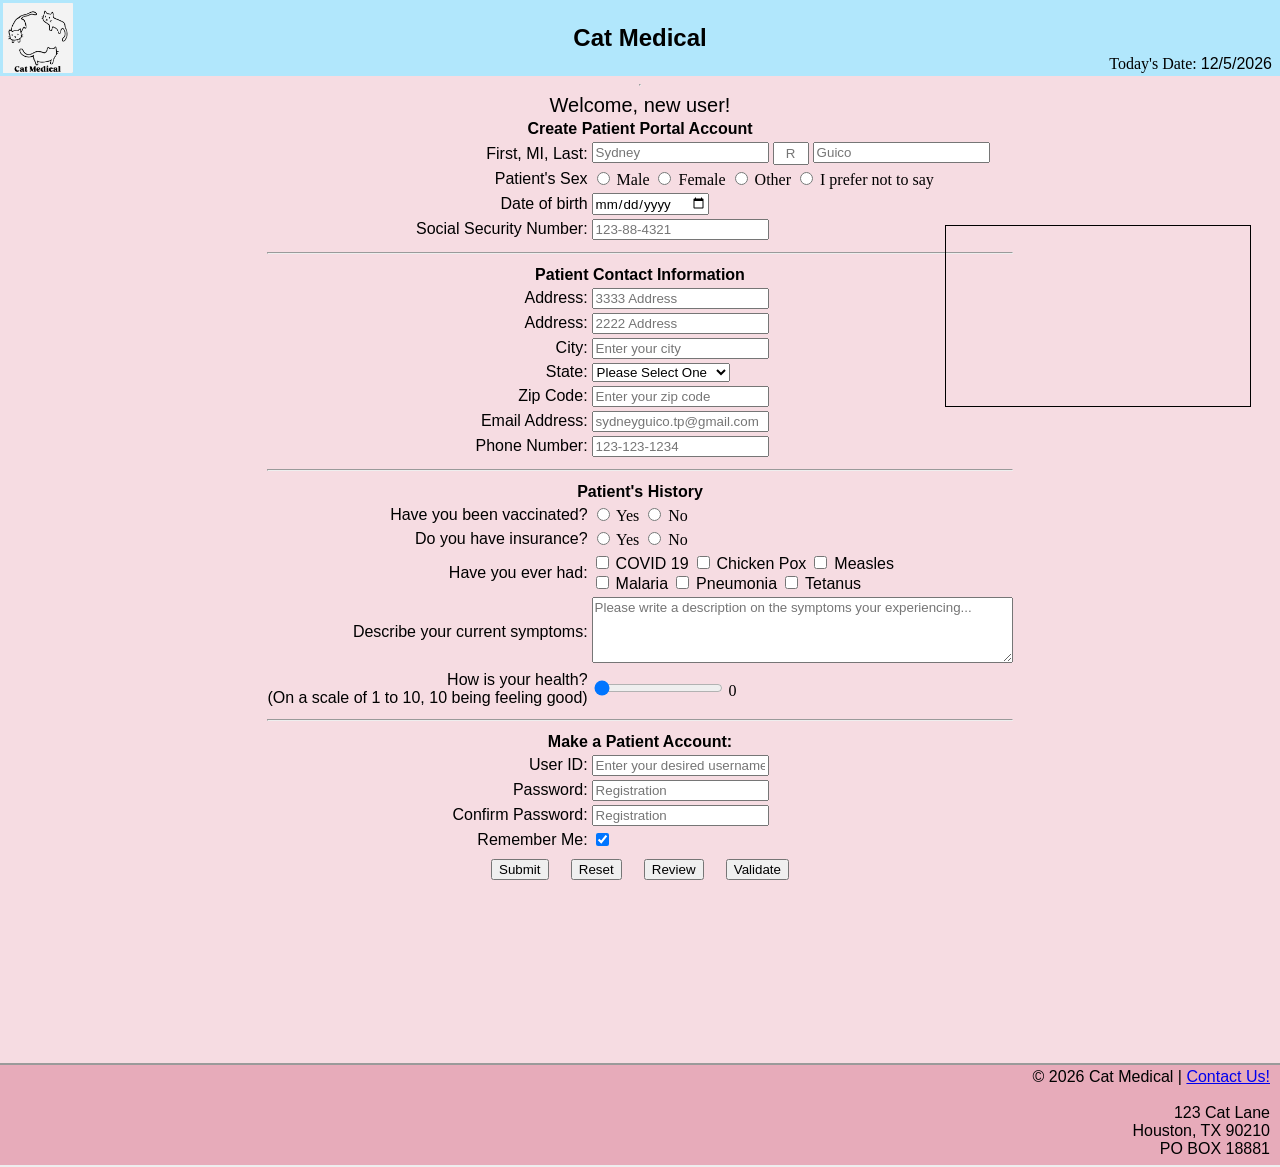
<file: index.html>
<!DOCTYPE html>
<!---
    Program Name: Homework 4 HTML Form
    Author: sydneyguico.github.io 
    Date created: 02/10/2026
    Date Modified: 05/08/2026 
    version: 4.0
    Purpose: HTML Code 4 to Structure Content of Website Form
-->
<html lang="en">
    <head>
        <link rel="stylesheet" href="hw4.css"> <!-- links to css file (Remember to change this for every homework assignment Hoang Le)-->
        
        <!--displays text in the browser's tab-->
        <title>New Patient Registry | Cat Medical</title>
    </head>
    <body>
        <header>
            <table width="100%">
                <tr>
                    <td valign="top" align="left" width="20%">
                        <div class="image">
                            <img align="center" src="CatMedical.jpeg" alt="Cat Medical" width="70px" id="logo"/>
                        </div>
                    </td>

                    <td>
                        <h2>Cat Medical</h2>
                    </td>

                    <td valign="bottom" align="right" width="20%">
                        Today's Date: <span id="today"></span>
                    </td>
                </tr>
            </table>
        </header>

<hr> <!--Creates welcome message for user cookie-->
<center>
    <span id="welcome1"></span>
    <span id="welcome2"></span>
</center>

<!--Insert iframe (looks like an Ad)-->
<div class="iframe-container">
    <iframe class="frame" src="https://www.houstonhumane.org/" frameborder="0"></iframe>
</div>

<!--Form starts here-->
<form name="signup" id="signup" action="thankyou.html">
    <center>
        <div class="format">
            <table>
                <tr>
                    <th colspan="4"> Create Patient Portal Account</th>
                </tr>
                <!--patient's information section of form starts here-->

                <!--Patient's name F M L-->
<tr>
    <td class="td1">
        <label for="fname">First,</label>
        <label for="mname">MI,</label>
        <label for="lname">Last:</label>
    </td>
    <td>
        <div style="display: flex; align-items: flex-start; gap: 4px;">
            <div>
                <input 
                        type="text" 
                        name="First Name" 
                        id="fname"
                        minlength="1"
                        maxlength="30" 
                        title="Letters, dashes, and apostrophes only"
                        pattern="[a-zA-Z']{1-30}"
                        onblur="validateFname()"
                        required 
                        placeholder="Sydney"
                        />
                        <br>
                        <span class="error" id="fname-error"></span>
            </div>

            <div>
               <input 
                        type="text" 
                        name="Middle Initial" 
                        id="mname"
                        minlength="0"
                        maxlength="1" 
                        title="Letters only"
                        pattern="[a-zA-Z']{0-1}"
                        onblur="validateMname()"
                        placeholder="R"
                        />
                        <br>
                        <span class="error"  id="mname-error"></span>
            </div>

            <div>
                <input type="text" 
                        name="Last Name" 
                        id="lname"
                        minlength="1"
                        maxlength="30" 
                        title="Letters, dashes, and apostrophes only"
                        pattern="[a-zA-Z']{1-30}"
                        onblur="validateLname()"
                        required 
                        placeholder="Guico"
                        />
                        <br>
                        <span class="error" id="lname-error"></span>
            </div>
        </div>
    </td>
</tr>

                <!--Gender or sex-->

                <tr>
                    <td class="td1"><label for="psex">Patient's Sex</label></td>
                    <td>
                        <input
                        type="radio"
                        id="s1"
                        name="Sex"
                        value="Male"
                        />
                        Male

                        <input
                        type="radio"
                        id="s2"
                        name="Sex"
                        value="Female"
                        />
                        Female

                        <input
                        type="radio"
                        id="s3"
                        name="Sex"
                        value="other"
                        />
                        Other

                        <input  
                        type="radio"  
                        id="s4"  
                        name="Sex"  
                        value="I prefer not to say" 
                        />  
                        I prefer not to say 

                    </td>
                </tr>

                <!--date of birth-->

                <tr>
                    <td class="td1"><label for="dob">Date of birth</label></td>
                    <td>
                        <input
                        type="date"
                        id="dob"
                        name="Date of Birth"
                        onblur="validateDob()"
                        required
                        />
                        <br>
                        <span class="error" id="dob-error"></span>
                    </td>
                </tr>

                <tr>
                    <td class="td1"><label for="ssn">Social Security Number: </label></td>
                    <td>
                        <input
                        required
                        type="password"
                        minlength="11"
                        maxlength="11"
                        name="Social Security Number"
                        id="ssn"
                        title="Numbers Only"
                        placeholder="123-88-4321"
                        onblur="validateSsn()"
                        />
                        <br>
                        <span class="error" id="ssn-error"></span>
                    </td>
                </tr>

                <tr>
                    <th colspan="4"><hr></th> <!-- This makes a line allowing it to be more organized-->
                </tr>

                <tr>
                    <th colspan="4"> Patient Contact Information</th>
                </tr>

                <!--Address-->

                <tr>
                    <td class="td1"><label for="address1">Address:</label></td>
                    <td>
                        <input type="text" 
                        name="Address 1" 
                        id="address1" 
                        minlength="2"
                        maxlength="30"
                        title="Letters, dashes, and apostrophes only" 
                        required 
                        placeholder="3333 Address"
                        onblur="validateAddress1()"
                        />
                        <br>
                        <span class="error" id="address1-error"></span>
                    </td>
                </tr>

                <tr>
                    <td class="td1"><label for="address2">Address:</label></td>
                    <td>
                        <input
                        type="text" 
                        name="Address 2" 
                        id="address2" 
                        minlength="2"
                        maxlength="30" 
                        title="Please enter your address"
                        placeholder="2222 Address"
                        />
                    </td>
                </tr>

                <tr>
                    <td class="td1"><label for="city">City:</label></td>
                    <td>
                        <input 
                        type="text" 
                        name="City" 
                        id="city" 
                        minlength="1"
                        maxlength="30"
                        title="Enter your city" 
                        required 
                        placeholder="Enter your city"
                        onblur="validateCity()"
                        />
                        <br>
                        <span class="error" id="city-error"></span>
                    </td>
                </tr>

                <!--All the states including DC and PR-->
                <tr>
                    <td class="td1"><label for="state">State:</label></td>
                        <td>
                            <select 
                            type="select-one"
                            required 
                            name="State" 
                            id="state" 
                            title="Please select your state"
                            placeholder="Please select your state">
                            </select>
                        </td>
                </tr>
                <tr>
                    <td class="td1"><label for="zcode">Zip Code:</label></td>
                        <td>
                            <input 
                            type="text" 
                            name="Zip Code" 
                            id="zcode" 
                            maxlength="10" 
                            pattern="[0-9]{5}"
                            title="Numbers only" 
                            required 
                            placeholder="Enter your zip code"
                            onblur="validateZcode()"
                            />
                            <br>
                            <span class="error" id="zcode-error"></span>
                        </td>
                </tr>

                <tr>
                    <td class="td1"><label for="email">Email Address:</label></td>
                        <td>
                            <input 
                            type="email" 
                            name="Email Address:" 
                            id="email"
                            maxlength="30"
                            required
                            title="Please enter your email" 
                            placeholder="sydneyguico.tp@gmail.com"
                            pattern="[a-z0-9._%+-]+@[a-z0-9.-]+\.[a-z]{2,20}$"
                            onblur="validateEmail()"
                            />
                            <br>
                            <span class="error" id="email-error"></span>
                        </td>
                </tr>

                <tr>
                    <td class="td1"><label for="phonenum">Phone Number:</label></td>
                        <td>
                            <input type="text" 
                            name="Phone Number:" 
                            id="phonenum" 
                            pattern="[0-9]{3}-[0-9]{3}-[0-9]{4}"
                            maxlength="30"
                            title="Please enter your phone number" 
                            required 
                            placeholder="123-123-1234"
                            onblur="validatePhonenum()"
                            />
                            <br>
                            <span class="error" id="phonenum-error"></span>
                        </td>
                </tr>

                <tr>
                    <th colspan="4"><hr></th> <!-- This makes a line allowing it to be more organized-->
                </tr>
                
                <!--Patient background-->

                <tr>
                    <th colspan="4">Patient's History</th>
                </tr>

                 <tr>
                    <td class="td1"><label for="vacc">Have you been vaccinated?</label></td>
                    <td>
                        <input
                        type="radio" 
                        id="v1" 
                        name="Vaccinated?" 
                        value="Yes"
                        />
                        Yes
                        <input 
                        type="radio" 
                        id="v2" 
                        name="Vaccinated?" 
                        value="No"
                        />
                        No
                    </td>
                </tr>

                <tr>
                    <td class="td1"><label for="insur">Do you have insurance?</label></td>
                    <td>
                        <input 
                        type="radio" 
                        id="i1" 
                        name="Insurance?" 
                        value="Yes"
                        /> 
                        Yes

                        <input 
                        type="radio" 
                        id="i2" 
                        name="Insurance?" 
                        value="No"
                        /> 
                        No
                    </td>
                </tr>

                <tr>
                    <td class="td1"><label for="pat_hist">Have you ever had:</label></td>
                    <td>
                        <input type="checkbox" id="option1" value="COVID 19"/>
                        <label for="COVID 19">COVID 19</label>

                        <input type="checkbox" id="option2" value="Chicken Pox"/>
                        <label for="Chicken Pox">Chicken Pox</label>

                        <input type="checkbox" id="option3" value="Measles"/>
                        <label for="Measles">Measles</label><br>

                        <input type="checkbox" id="option4" value="Malaria"/>
                        <label for="Malaria">Malaria</label>

                        <input type="checkbox" id="option5" value="Pneumonia"/>
                        <label for="Pneumonia">Pneumonia</label>

                        <input type="checkbox" id="option6" value="Tetanus"/>
                        <label for="Tetanus">Tetanus</label>
                </tr>

                <tr>
                    <td class="td1" align="right">
                        <label for="notes">Describe your current symptoms:</label>
                    </td>
                    <td>
                        <textarea
                        rows="4"
                        cols="50"
                        minlength="3"
                        maxlength="500"
                        id="notes"
                        name="Notes"
                        title="Reason for Visit"
                        required
                        placeholder="Please write a description on the symptoms your experiencing..."
                        ></textarea>
                        <span id="descirption_text"></span>
                    </td>
                </tr>

                <!-- Slider HTML Coding-->
                <tr>
                    <td class="td1"><label for="range">How is your health?<br/>(On a scale of 1 to 10, 10 being feeling good)</label></td>
                    <td>
                        <input
                        type="range"
                        name="Health Range"
                        id="range"
                        min="0"
                        max="10"
                        value="0"
                        />
                        <span id="range-slider"></span>
                    </td>
                </tr>

                <tr>
                    <th colspan="4"><hr></th> <!-- Webpage splitter-->
                </tr>

                <!-- Patient login Information-->
                <tr>
                    <th colspan="4">Make a Patient Account:</th>
                </tr>

                <tr>
                    <td class="td1"><label for="username">User ID:</label></td>
                    <td>
                        <input
                        type="text"
                        name="Username"
                        id="username"
                        minlength="5"
                        maxlength="20"
                        required
                        title="Username must contain at least 5 characters, and cannot start with a number"
                        placeholder="Enter your desired username"
                        onblur="validateUsername()"
                        />
                        <br>
                        <span class="error" id="username-error"></span>
                    </td>
                </tr>

                <tr>
                    <td class="td1"><label for="pass">Password:</label></td>
                    <td>
                        <input
                        type="password"
                        name="Password"
                        id="pass"
                        minlength="8"
                        maxlength="30"
                        required
                        title="Password must contain at least 8 characters, one uppercase letter, one number, one lowercase letter, and one special character"
                        placeholder="Registration"
                        onblur="validatePass()"
                        oninput="validatePass()"
                        onfocus="validatePass()"
                        />
                        </br>
                        <span class="error" id="pass1-error"></span>
                    </td>
                </tr>

                <tr>
                    <td class="td1"><label for="c_pass">Confirm Password:</label></td>
                    <td>
                        <input
                        type="password"
                        name="Confirm Password"
                        id="c_pass"
                        minlength="10"
                        maxlength="30"
                        required
                        title="Please re-enter your password"
                        placeholder="Registration"
                        onblur="confirmPass()"
                        oninput="confirmPass()"
                        onfocus="confirmPass()"
                        />
                        </br>
                        <span class="error" id="pass2-error"></span>
                    </td>
                </tr>


                <!--Inputs Check Box-->
                <tr>
                    <td class="td1">
                        <label for="remember-me">Remember Me:</label>
                    </td>
                    <td>
                        <input
                            type="checkbox"
                            id="remember-me"
                            name="Remember Me?"
                            checked
                        />
                    </td>
                </tr>


                <tr>
                    <td class="td1" colspan="4">
                    <center>
                        <input type="submit" name="submit" id="submit" style="font-family: 'Arial', Helvetica, sans-serif;">
                        &nbsp;&nbsp;&nbsp; <!--spaces between submit and reset-->
                        <input type="reset" name="reset" id="reset" style="font-family: 'Arial', Helvetica, sans-serif;">
                        &nbsp;&nbsp;&nbsp;
                        <input type="button" name="review" id="review" value="Review" style="font-family: 'Arial', Helvetica, sans-serif;" onclick="reviewInput()"> 
                        &nbsp;&nbsp;&nbsp;
                        <input type="button" name="validate" id="validate" value="Validate" style="font-family: 'Arial', Helvetica, sans-serif;" onclick="validateEverything()">   <!--executes validate javascript-->
                    </center>
                    </td>
                </tr>
            </table>
        </div>
    <!--New-->
    <div class="pass-message">
        <span id="msg1"></span> <br/>
        <span id="msg2"></span> <br/>  
        <span id="msg3"></span> <br/>  
        <span id="msg4"></span> <br/>  
        <span id="msg5"></span> <br/>  
        <span id="msg6"></span> <br/>  
        <span id="msg7"></span> <br/>  
        <span id="pass2-error"></span> <br/>  
    </div>
    <!--New-->
        <center>
        <p id="showInput"></p>
        </center>

    </center>
</form>

<!--Footer goes here-->
<iframe src="footer.html" width="100%" height="100px" title="footer"></iframe>
<script src="hw4.js"></script> 

<!--creates alert box when requirements not met--> 
<div id="alert-box"> 
    <div id="alert-content">
        <h4>Please fill out all required fields. </h4>
        <button id="close-alert">Ok</button>
    </div>
</div>
</body>
</html>
</file>
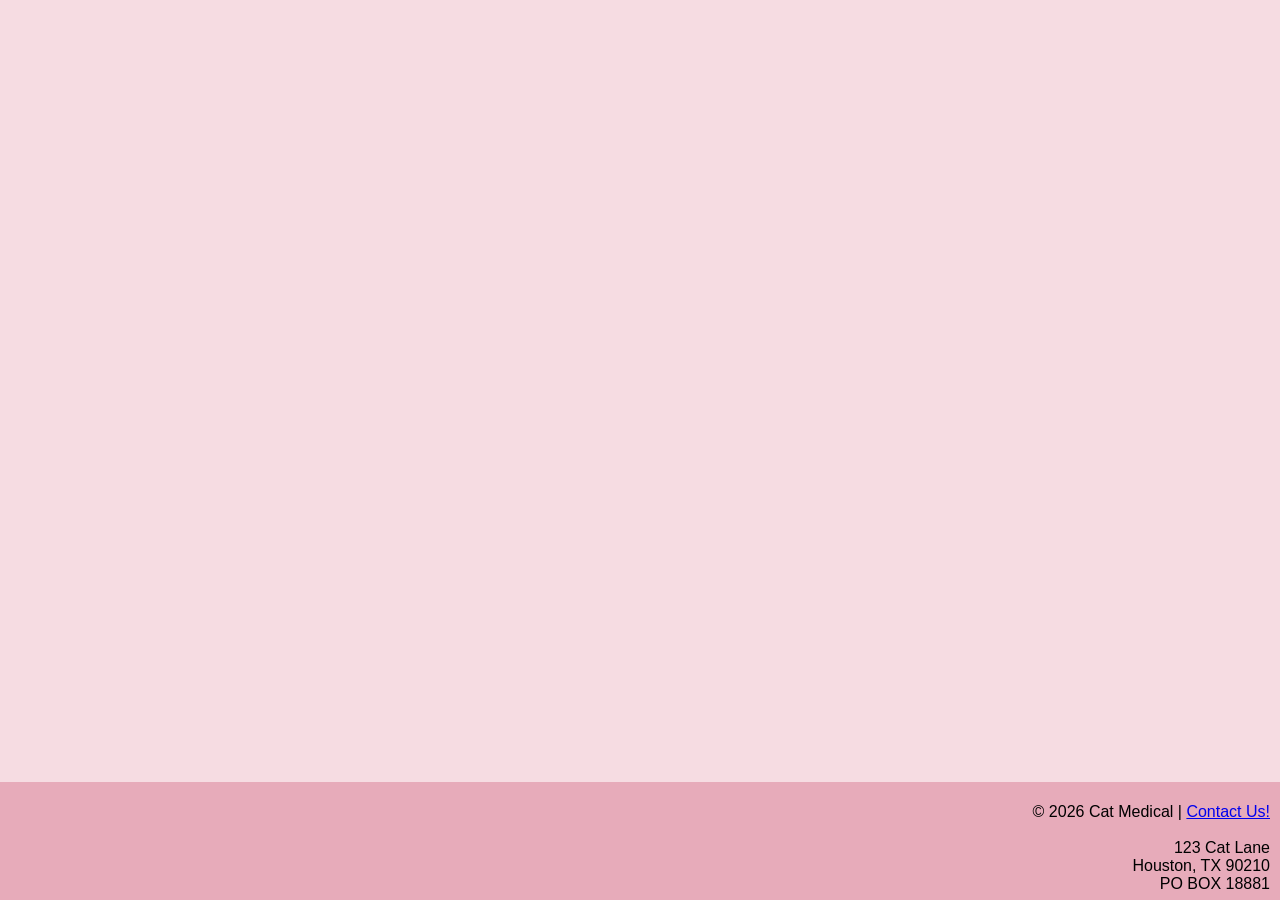
<file: footer.html>
<!DOCTYPE html>
<!---
    Program Name: Homework 4 HTML Footer
    Author: sydneyguico.github.io 
    Date created: 05/01/2026
    Date Modified: 05/08/2026 
    version: 4.0
    Purpose: HTML Code 4 to Structure Footer for Registration Form
-->
<html lang="en">
    <head>
        <link rel="stylesheet" href="hw4.css"> <!-- links to css file (Remember to change this for every homework assignment Hoang Le)-->
        
        <!--displays text in the browser's tab-->
        <title>New Patient Registry | Cat Medical</title>
    </head>

    <footer>
         <p id="footer"> &#169 2026 Cat Medical | <a href="https://www.felinemedcenter.com/" target="_blank" rel="noopener noreferrer">Contact Us!</a><br/>
                            <br/>
                            123 Cat Lane<br/>
                            Houston, TX 90210<br/>
                            PO BOX 18881 
                            </p>   
    </footer>
</html>
</file>
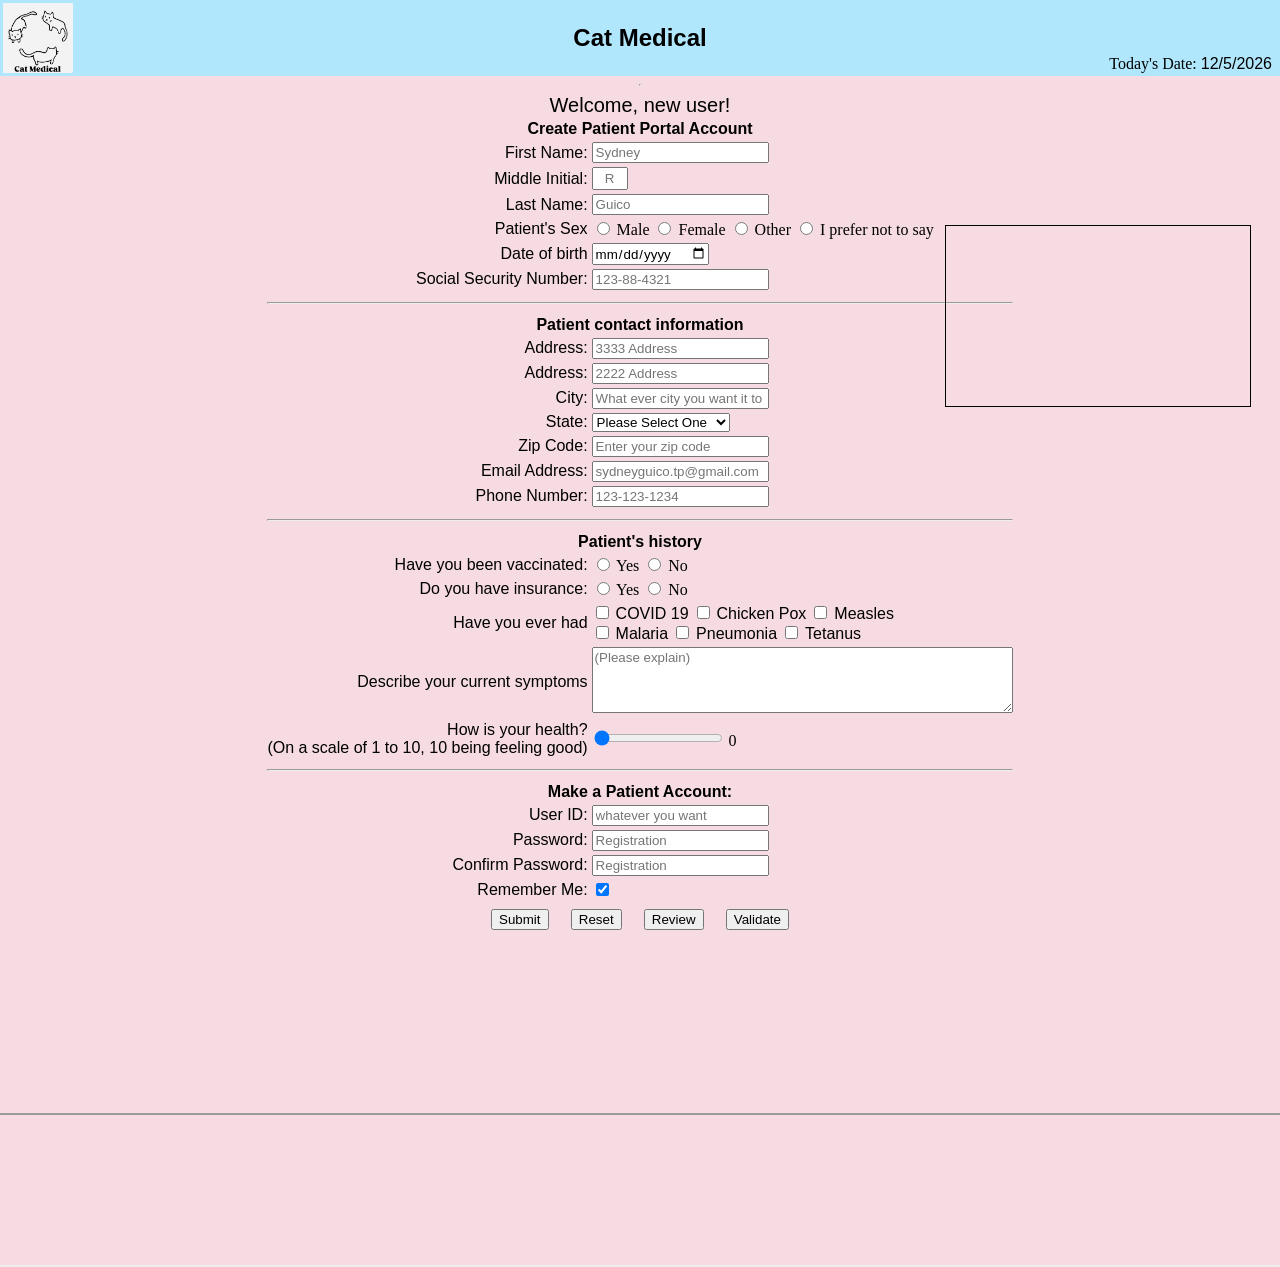
<file: hw4.html>
<!DOCTYPE html>
<!---
    Program Name: Homework 4 HTML Form
    Author: sydneyguico.github.io 
    Date created: 02/10/2026
    Date Modified: 0/08/2026 
    version: 4.0
    Purpose: HTML Code 4 to Structure Content of Website Form
-->
<html lang="en">
    <head>
        <link rel="stylesheet" href="hw4.css"> <!-- links to css file (Remember to change this for every homework assignment Hoang Le)-->
        
        <!--displays text in the browser's tab-->
        <title>New Patient Registry | Cat Medical</title>
    </head>
    <body>
        <header>
            <table width="100%">
                <tr>
                    <td valign="top" align="left" width="20%">
                        <div class="image">
                            <img align="center" src="CatMedical.jpeg" alt="Cat Medical" width="70px" id="logo"/>
                        </div>
                    </td>

                    <td>
                        <h2>Cat Medical</h2>
                    </td>

                    <td valign="bottom" align="right" width="20%">
                        Today's Date: <span id="today"></span>
                    </td>
                </tr>
            </table>
        </header>
<hr> <!--Creates welcome message for user cookie-->
<center>
    <span id="welcome1"></span>
    <span id="welcome2"></span>
</center>
<!--Insert iframe (looks like an Ad)-->
<div class="iframe-container">
    <iframe class="frame" src="https://www.felinemedcenter.com/" frameborder="0"></iframe>
</div>

<!--Form starts here-->
<form name="signup" id="signup" action="thankyou.html">
    <center>
        <div class="format">
            <table>
                <tr>
                    <th colspan="4"> Create Patient Portal Account</th>
                </tr>
                <!--patient's information section of form starts here-->

                <!--Patient's name F M L-->
                <tr>
                    <td class="td1"><label for="fname">First Name:</label></td>
                    <td>
                        <input 
                        type="text" 
                        name="fname" 
                        id="fname"
                        minlength="1"
                        maxlength="30" 
                        title="Letters, dashes, and apostrophes only"
                        pattern="[a-zA-Z']{1-30}"
                        onblur="validateFname()"
                        required 
                        placeholder="Sydney"
                        />
                        <br>
                        <span class="error" id="fname-error"></span>
                    </td>
                </tr>

                <tr>
                    <td class="td1"><label for="mname">Middle Initial:</label></td>
                    <td>
                        <input 
                        type="text" 
                        name="mname" 
                        id="mname"
                        minlength="0"
                        maxlength="1" 
                        title="Letters only"
                        pattern="[a-zA-Z']{0-1}"
                        onblur="validateMname()"
                        placeholder="R"
                        />
                        <br>
                        <span class="error"  id="mname-error"></span>
                    </td>
                </tr>

                <tr>
                    <td class="td1"><label for="lname">Last Name:</label></td>
                    <td>
                        <input type="text" 
                        name="lname" 
                        id="lname"
                        minlength="1"
                        maxlength="30" 
                        title="Letters, dashes, and apostrophes only"
                        pattern="[a-zA-Z']{1-30}"
                        onblur="validateLname()"
                        required 
                        placeholder="Guico"
                        />
                        <br>
                        <span class="error" id="lname-error"></span>
                    </td>
                </tr>

                <!--Gender or sex-->

                <tr>
                    <td class="td1"><label for="psex">Patient's Sex</label></td>
                    <td>
                        <input
                        type="radio"
                        id="s1"
                        name="psex"
                        value="Male"
                        />
                        Male

                        <input
                        type="radio"
                        id="s2"
                        name="psex"
                        value="Male"
                        />
                        Female

                        <input
                        type="radio"
                        id="s3"
                        name="psex"
                        value="other"
                        />
                        Other

                        <input  
                        type="radio"  
                        id="s4"  
                        name="psex"  
                        value="I prefer not to say" 
                        />  
                        I prefer not to say 
                    </td>
                </tr>

                <!--date of birth-->

                <tr>
                    <td class="td1"><label for="dob">Date of birth</label></td>
                    <td>
                        <input
                        type="date"
                        id="dob"
                        name="dob"
                        onblur="validateDob()"
                        required
                        />
                        <br>
                        <span class="error" id="dob-error"></span>
                    </td>
                </tr>

                <tr>
                    <td class="td1"><label for="ssn">Social Security Number: </label></td>
                    <td>
                        <input
                        type="password"
                        minlength="11"
                        maxlength="11"
                        name="ssn"
                        id="ssn"
                        required
                        title="Numbers Only"
                        placeholder="123-88-4321"
                        onblur="validateSsn()"
                        />
                        <br>
                        <span class="error" id="ssn-error"></span>
                    </td>
                </tr>

                <tr>
                    <th colspan="4"><hr></th> <!-- This makes a line allowing it to be more organized-->
                </tr>

                <tr>
                    <th colspan="4"> Patient contact information</th>
                </tr>

                <!--Address-->

                <tr>
                    <td class="td1"><label for="address1">Address:</label></td>
                    <td>
                        <input type="text" 
                        name="address1" 
                        id="address1" 
                        minlength="2"
                        maxlength="30"
                        title="Letters, dashes, and apostrophes only" 
                        required 
                        placeholder="3333 Address"
                        onblur="validateAddress1()"
                        />
                        <br>
                        <span class="error" id="address1-error"></span>
                    </td>
                </tr>

                <tr>
                    <td class="td1"><label for="address2">Address:</label></td>
                    <td>
                        <input
                        type="text" 
                        name="address2" 
                        id="address2" 
                        minlength="2"
                        maxlength="30" 
                        title="Please enter your address"
                        placeholder="2222 Address"
                        />
                    </td>
                </tr>

                <tr>
                    <td class="td1"><label for="city">City:</label></td>
                    <td>
                        <input 
                        type="text" 
                        name="city" 
                        id="city" 
                        minlength="1"
                        maxlength="30"
                        title="Enter your city" 
                        required 
                        placeholder="What ever city you want it to show"
                        onblur="validateCity()"
                        />
                        <br>
                        <span class="error" id="city-error"></span>
                    </td>
                </tr>

                <!--All the states including DC and PR-->
                <tr>
                    <td class="td1"><label for="state">State:</label></td>
                        <td>
                            <select>
                                <option selected disabled>Please Select One</option>
                                <option value="AL">Alabama</option>
                                <option value="AK">Alaska</option>
                                <option value="AZ">Arizona</option>
                                <option value="AR">Arkansas</option>
                                <option value="CA">California</option>
                                <option value="CO">Colorado</option>
                                <option value="CT">Connecticut</option>
                                <option value="DE">Delaware</option>
                                <option value="DC">District of Columbia</option>
                                <option value="FL">Florida</option>
                                <option value="GA">Georgia</option>
                                <option value="GU">Guam</option>    
                                <option value="HI">Hawaii</option>  
                                <option value="ID">Idaho</option>   
                                <option value="IL">Illinois</option>    
                                <option value="IN">Indiana</option> 
                                <option value="IA">Iowa</option>    
                                <option value="KS">Kansas</option>  
                                <option value="KY">Kentucky</option>    
                                <option value="LA">Louisiana</option>   
                                <option value="ME">Maine</option>   
                                <option value="MD">Maryland</option>    
                                <option value="MA">Massachusetts</option>   
                                <option value="MI">Michigan</option>    
                                <option value="MN">Minnesota</option>   
                                <option value="MS">Mississippi</option> 
                                <option value="MO">Missouri</option>
                                <option value="MT">Montana</option>
                                <option value="NE">Nebraska</option>
                                <option value="NV">Nevada</option>  
                                <option value="NH">New Hampshire</option>   
                                <option value="NJ">New Jersey</option>  
                                <option value="NM">New Mexico</option>  
                                <option value="NY">New York</option>    
                                <option value="NC">North Carolina</option>  
                                <option value="ND">North Dakota</option>    
                                <option value="OH">Ohio</option>    
                                <option value="OK">Oklahoma</option>    
                                <option value="OR">Oregon</option>  
                                <option value="PA">Pennsylvania</option>    
                                <option value="PR">Puerto Rico</option> 
                                <option value="RI">Rhode Island</option>    
                                <option value="SC">South Carolina</option>  
                                <option value="SD">South Dakota</option>    
                                <option value="TN">Tennessee</option>   
                                <option value="TX">Texas</option>   
                                <option value="UT">Utah</option>    
                                <option value="VT">Vermont</option> 
                                <option value="VA">Virginia</option>    
                                <option value="WA">Washington</option>  
                                <option value="WV">West Virginia</option>   
                                <option value="WI">Wisconsin</option>   
                                <option value="WY">Wyoming</option> 
                            </select>
                        </td>
                </tr>
                <tr>
                    <td class="td1"><label for="zcode">Zip Code:</label></td>
                        <td>
                            <input 
                            type="text" 
                            name="zcode" 
                            id="zcode" 
                            maxlength="10" 
                            pattern="[0-9]{5}"
                            title="Numbers only" 
                            required 
                            placeholder="Enter your zip code"
                            onblur="validateZcode()"
                            />
                            <br>
                            <span class="error" id="zcode-error"></span>
                        </td>
                </tr>

                <tr>
                    <td class="td1"><label for="email">Email Address:</label></td>
                        <td>
                            <input type="text" 
                            name="email" 
                            id="email"
                            maxlength="30"
                            required
                            title="Please enter your email" 
                            placeholder="sydneyguico.tp@gmail.com"
                            pattern="[a-z0-9._%+-]+@[a-z0-9.-]+\.[a-z]{2,20}$"
                            onblur="validateEmail()"
                            />
                            <br>
                            <span class="error" id="email-error"></span>
                        </td>
                </tr>

                <tr>
                    <td class="td1"><label for="phonenum">Phone Number:</label></td>
                        <td>
                            <input type="text" 
                            name="phonenum" 
                            id="phonenum" 
                            pattern="[0-9]{3}-[0-9]{3}-[0-9]{4}"
                            required
                            maxlength="30"
                            title="Please enter your phone number" 
                            required 
                            placeholder="123-123-1234"
                            onblur="validatePhonenum()"
                            />
                            <br>
                            <span class="error" id="phonenum-error"></span>
                        </td>
                </tr>

                <tr>
                    <th colspan="4"><hr></th> <!-- This makes a line allowing it to be more organized-->
                </tr>
                
                <!--Patient background-->

                <tr>
                    <th colspan="4">Patient's history</th>
                </tr>

                 <tr>
                    <td class="td1"><label for="vacc">Have you been vaccinated:</label></td>
                    <td>
                        <input
                        type="radio" 
                        id="v1" 
                        name="vacc" 
                        value="Yes"
                        />
                        Yes
                        <input 
                        type="radio" 
                        id="v2" 
                        name="vacc" 
                        value="No"
                        />
                        No
                    </td>
                </tr>

                <tr>
                    <td class="td1"><label for="insur">Do you have insurance:</label></td>
                    <td>
                        <input 
                        type="radio" 
                        id="i1" 
                        name="insur" 
                        value="Yes"
                        /> 
                        Yes

                        <input 
                        type="radio" 
                        id="i2" 
                        name="insur" 
                        value="No"
                        /> 
                        No
                    </td>
                </tr>

                <tr>
                    <td class="td1"><label for="pat_hist">Have you ever had</label></td>
                    <td>
                        <input type="checkbox" id="option1" value="COVID 19"/>
                        <label for="COVID 19">COVID 19</label>

                        <input type="checkbox" id="option2" value="Chicken Pox"/>
                        <label for="Chicken Pox">Chicken Pox</label>

                        <input type="checkbox" id="option3" value="Measles"/>
                        <label for="Measles">Measles</label><br>

                        <input type="checkbox" id="option4" value="Malaria"/>
                        <label for="Malaria">Malaria</label>

                        <input type="checkbox" id="option5" value="Pneumonia"/>
                        <label for="Pneumonia">Pneumonia</label>

                        <input type="checkbox" id="option6" value="Tetanus"/>
                        <label for="Tetanus">Tetanus</label>
                </tr>

                <tr>
                    <td class="td1" align="right">
                        <label for="notes">Describe your current symptoms</label>
                    </td>
                    <td>
                        <textarea
                        rows="4"
                        cols="50"
                        maxlength="500"
                        id="notes"
                        name="notes"
                        title="Please write a description on the Symptoms your experiencing..."
                        placeholder="(Please explain)"
                        ></textarea>
                        <span id="descirption_text"></span>
                    </td>
                </tr>

                <!-- Slider HTML Coding-->
                <tr>
                    <td class="td1"><label for="range">How is your health?<br/>(On a scale of 1 to 10, 10 being feeling good)</label></td>
                    <td>
                        <input
                        type="range"
                        name="range"
                        id="range"
                        min="0"
                        max="10"
                        value="0"
                        />
                        <span id="range-slider"></span>
                    </td>
                </tr>

                <tr>
                    <th colspan="4"><hr></th> <!-- Webpage splitter-->
                </tr>

                <!-- Patient login Information-->
                <tr>
                    <th colspan="4">Make a Patient Account:</th>
                </tr>

                <tr>
                    <td class="td1"><label for="username">User ID:</label></td>
                    <td>
                        <input
                        type="text"
                        name="username"
                        id="username"
                        minlength="5"
                        maxlength="20"
                        required
                        title="Username must contain at least 5 characters, and cannot start with a number"
                        placeholder="whatever you want"
                        onblur="validateUsername()"
                        />
                        <br>
                        <span class="error" id="username-error"></span>
                    </td>
                </tr>

                <tr>
                    <td class="td1"><label for="pass">Password:</label></td>
                    <td>
                        <input
                        type="password"
                        name="pass"
                        id="pass"
                        minlength="10"
                        maxlength="30"
                        required
                        title="Password must contain at least 10 characters, one uppercase letter, one number, one lowercase letter, and one special character"
                        placeholder="Registration"
                        onblur="validatePass()"
                        oninput="validatePass()"
                        onfocus="validatePass()"
                        />
                        </br>
                        <span class="error" id="pass1-error"></span>
                    </td>
                </tr>

                <tr>
                    <td class="td1"><label for="c_pass">Confirm Password:</label></td>
                    <td>
                        <input
                        type="password"
                        name="c_pass"
                        id="c_pass"
                        minlength="10"
                        maxlength="30"
                        required
                        title="Please re-enter your password"
                        placeholder="Registration"
                        onblur="confirmPass()"
                        oninput="confirmPass()"
                        onfocus="confirmPass()"
                        />
                        </br>
                        <span class="error" id="pass2-error"></span>
                    </td>
                </tr>


                <!--Inputs Check Box-->
                <tr>
                    <td class="td1">
                        <label for="remember-me">Remember Me:</label>
                    </td>
                    <td>
                        <input
                            type="checkbox"
                            id="remember-me"
                            name="remember-me"
                            checked
                        />
                    </td>
                </tr>


                <tr>
                    <td class="td1" colspan="4">
                    <center>
                        <input type="submit" name="submit" id="submit" style="font-family: 'Arial', Helvetica, sans-serif;">
                        &nbsp;&nbsp;&nbsp; <!--spaces between submit and reset-->
                        <input type="reset" name="reset" id="reset" style="font-family: 'Arial', Helvetica, sans-serif;">
                        &nbsp;&nbsp;&nbsp;
                        <input type="button" name="review" id="review" value="Review" style="font-family: 'Arial', Helvetica, sans-serif;" onclick="reviewInput()"> 
                        &nbsp;&nbsp;&nbsp;
                        <input type="button" name="validate" id="validate" value="Validate" style="font-family: 'Arial', Helvetica, sans-serif;" onclick="validateEverything()">   <!--executes validate javascript-->
                    </center>
                    </td>
                </tr>
            </table>
        </div>
    <!--New-->
    <div class="pass-message">
        <span id="msg1"></span> <br/>
        <span id="msg2"></span> <br/>  
        <span id="msg3"></span> <br/>  
        <span id="msg4"></span> <br/>  
        <span id="msg5"></span> <br/>  
        <span id="msg6"></span> <br/>  
        <span id="msg7"></span> <br/>  
        <span id="pass2-error"></span> <br/>  
    </div>
    <!--New-->
        <center>
        <p id="showInput"></p>
        </center>

    </center>
</form>

<!--Footer goes here-->
<iframe src=""footer.html" width="100% Height="100px" title="footer"></iframe>
<script src="hw4.js"></script> 

<!--creates alert box when requirments not met--> 
<div id="alert-box"> 
    <div id="alert-content">
        <h4>Please fill out all required fields. </h4>
        <button id="close-alert">Ok</button>
    </div>
</div>
</body>
</html>
</file>
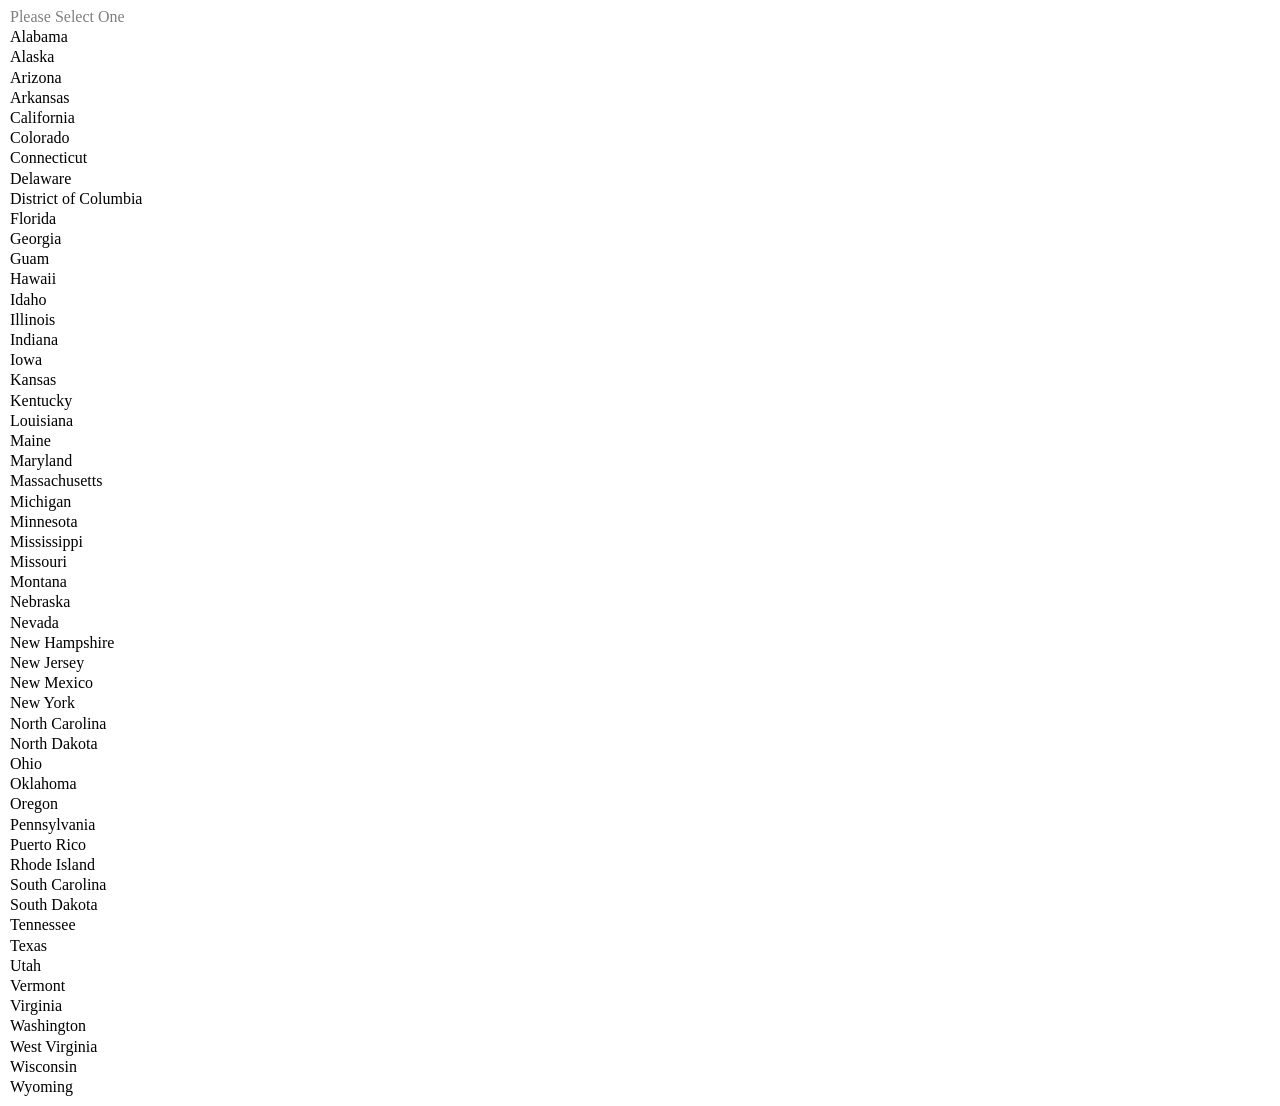
<file: states.html>
<!DOCTYPE html>
<!---
    Program Name: Homework 4 States HTML to FETCH API
    Author: sydneyguico.github.io 
    Date created: 05/08/2026
    Date Modified: 05/08/2026 
    version: 4.0
    Purpose: Fetch API to get states for the dropdown menu in the registration form.
-->

<option selected disabled>Please Select One</option>
<option value="AL">Alabama</option>
<option value="AK">Alaska</option>
<option value="AZ">Arizona</option>
<option value="AR">Arkansas</option>
<option value="CA">California</option>
<option value="CO">Colorado</option>
<option value="CT">Connecticut</option>
<option value="DE">Delaware</option>
<option value="DC">District of Columbia</option>
<option value="FL">Florida</option>
<option value="GA">Georgia</option>
<option value="GU">Guam</option>
<option value="HI">Hawaii</option>
<option value="ID">Idaho</option>
<option value="IL">Illinois</option>
<option value="IN">Indiana</option>
<option value="IA">Iowa</option>
<option value="KS">Kansas</option>
<option value="KY">Kentucky</option>
<option value="LA">Louisiana</option>
<option value="ME">Maine</option>
<option value="MD">Maryland</option>
<option value="MA">Massachusetts</option>
<option value="MI">Michigan</option>
<option value="MN">Minnesota</option>
<option value="MS">Mississippi</option>
<option value="MO">Missouri</option>
<option value="MT">Montana</option>
<option value="NE">Nebraska</option>
<option value="NV">Nevada</option>
<option value="NH">New Hampshire</option>
<option value="NJ">New Jersey</option>
<option value="NM">New Mexico</option>
<option value="NY">New York</option>
<option value="NC">North Carolina</option>
<option value="ND">North Dakota</option>
<option value="OH">Ohio</option>
<option value="OK">Oklahoma</option>
<option value="OR">Oregon</option>
<option value="PA">Pennsylvania</option>
<option value="PR">Puerto Rico</option>
<option value="RI">Rhode Island</option>
<option value="SC">South Carolina</option>
<option value="SD">South Dakota</option>
<option value="TN">Tennessee</option>
<option value="TX">Texas</option>
<option value="UT">Utah</option>
<option value="VT">Vermont</option>
<option value="VA">Virginia</option>
<option value="WA">Washington</option>
<option value="WV">West Virginia</option>
<option value="WI">Wisconsin</option>
<option value="WY">Wyoming</option>
</file>
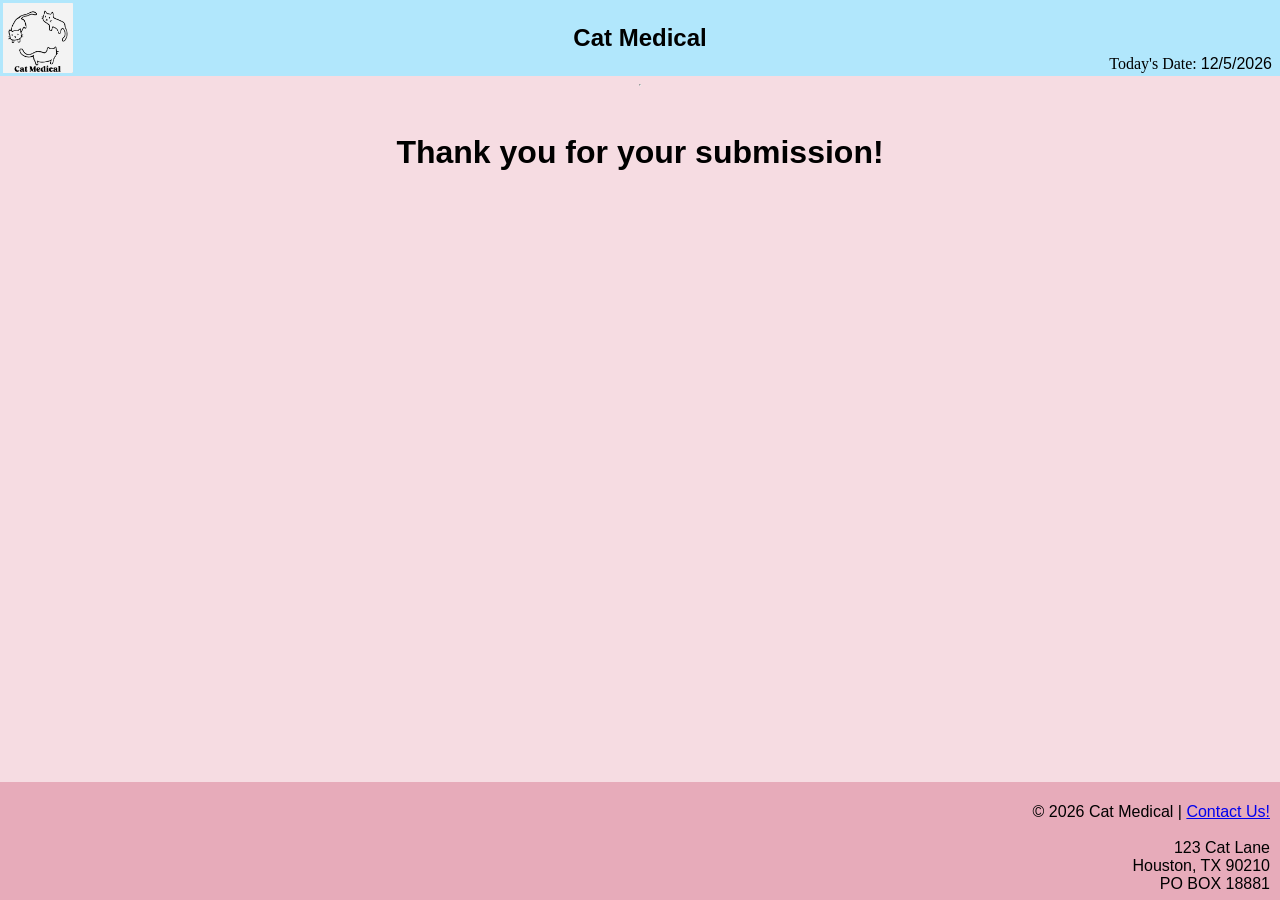
<file: thankyou.html>
<!DOCTYPE html> 
<!-- 
    Program name: Homework 4 HTML Form 
    Author: sydneyguico.github.io 
    Date created: 02/10/2026 
    Date last edited: 05/08/2026 
    Version: 4.0 
    Description: HTML Code Thank You Page  
--> 

<!-- english language --> 
<html lang="en"> 
<!-- head section & css link --> 
        <head> 
            <link rel="stylesheet" href="hw4.css"> <!-- links to css file--> 
            <title> Thank you | Cat Medical </title> 
        </head> 
        <body> 
            <header> 
                <table width="100%"> 
                    <tr> 
                        <td valign="top" align="left" width="20%"> 
                            <div class="image"> 
                                <img align="center" src="CatMedical.jpeg" alt="Cat Medical" width="70px" id="logo"/> 
                            </div> 
                        </td> 

                        <td> 
                            <h2>Cat Medical</h2>  
                        </td> 
                        <td valign="bottom" align="right" width="20%"> 
                            Today's Date: <span id="today"></span> <!-- writes date--> 
                        </td> 
                    </tr> 
                </table> 

            </header> 
<hr> 

<br> 
    <main> 
        <h1>Thank you for your submission!</h1> 
    </main> 
   <!-- Footer.HTML--> 
    <footer> 
         <p id="footer"> &#169 2026 Cat Medical | <a href="https://www.felinemedcenter.com/" target="_blank" rel="noopener noreferrer">Contact Us!</a><br/>
                            <br/>
                            123 Cat Lane<br/>
                            Houston, TX 90210<br/>
                            PO BOX 18881 
                            </p>   
    </footer>
            <!--Footer goes here-->

        <script src="hw4.js"></script> <!-- links to js file--> 
    </body> 
</html>
</file>
<file: hw4.css>
/*  
    Program Name: Homework 4 css form
    Author: sydneyguico.github.io 
    Date created: 02/1/2026
    Date Modified: 05/08/2026 
    version: 4.0
    Purpose: Styling and Format Website
*/

header {
    position: sticky;
    top: 0;
    width: 100%;
    background-color: rgb(177, 231, 252);
    transition: background-color 0.4 ease-in-out;
    z-index: 1000;
}

header.scrolled {
    background-color: rgb(177, 231, 252);
    opacity: 1.0;

}

body{
    display: flex;
    flex-direction: column;
    align-items: center;
    background-color: rgb(246, 220, 226);
    margin: 0;
    height: 100%;
    max-height: 100%;
    min-height: 100vh; /*make sure the page is height of the viewport*/
}

form {
    flex-grow: 1;
}

h1, h2 {
    text-align: center;
    font-family: Arial, Helvetica, sans-serif;
    font-weight: bold;
    flex-grow: 1;
}

main {
    text-align: center;
    font-family: Arial, Helvetica, sans-serif;
    font-weight: normal;
    flex-grow: 1;
}

.image {
    text-align: left;
}

.td1 {
    text-align: right;
    font-family: "optima", sans-serif;
    font-weight: normal;
}

th {
    text-align: center;
    font-family: Arial, Helvetica, sans-serif;
}

#mname {
    width: 28px;
    text-align: center;
    padding: 2px;
}

footer {
    position: fixed;
    bottom: 0;
    width: 100%;
    background-color: rgb(231, 171, 186);
    height: 118px;
    padding-top: 5px;
    padding-bottom: 10px 0;        /* adds breathing room top & bottom */
    box-sizing: border-box; /* ensures padding doesn't overflow width */
}

#footer {
    text-align: right;
    font-family: "optima", sans-serif;
    font-weight: normal;
    margin-right: 10px;
}

label {
    text-align: right;
    font-family: "optima", sans-serif;
    font-weight: normal;
}

input {
    text-align: left;
    font-family: "optima", sans-serif;
    font-weight: normal;
}

textarea {
    text-align: left;
    font-family: "optima", sans-serif;
    font-weight: normal;
}

#today {
    text-align: left;
    font-family: "optima", sans-serif;
    font-weight: normal;
    margin-right: 5px;
}

p {
    text-align: center;
    font-family: "optima", sans-serif;
    font-weight: normal;
}

.error {
    color: red;
    font-size: 12px;
    font-family:  "optima", sans-serif;
    font-weight: normal;
}

.pass-message {
    text-align:  right;
    font-family: "optima", sans-serif;
    font-weight: normal;
    position: relative;
    left: 100px;
    background: transparent;
    padding: 10px;
    border-spacing: 2px;
    border-radius: 20px;
    color: red;
}

#review {
    margin-top: 5px;
}

table.output,
tr.output,
td.output {
    width: 500px;
    background-color: rgb(246, 220, 226);
    padding: 10px;
    border-spacing: 2px;
    border-radius: 20px;
    color:black
}

td.outputdata {
    width: 500px;
    background-color: rgb(231, 171, 186);
    padding: 10px;
    border-spacing: 2px;
}

/*alert box styling*/
#alert-box {
    display: none;
    position: fixed;
    z-index: 9999;
    left: 0;
    top: 0;
    width: 100%;
    height: 100%;
    overflow: auto;
    background-color: transparent;
}

#alert-content {
    background-color: rgb(246, 246, 246);
    border-radius: 10px;
    width: 300px;
    height: 130px;
    margin: auto;
    margin-top: 20%;
    padding: 30px;
    text-align: center;
}

#alert-content h4 {
   font-size: 20px;
    text-align: center;
    font-family: "optima", sans-serif;
    font-weight: normal;
   
}

#close-alert {
    background-color:rgb(246, 246, 246);
    border-width: 1px;
    border-style: solid;
    color: rgb(96,112,104);
    border-color: rgb(96,112,104);
    font-size: 15px;
    font-weight: bold;
    height: 20px;
    width: 80px;
    border-radius: 20px;
    cursor: pointer;
    margin-top: 20px;
    text-align: center;
    font-family: "optima", sans-serif;
}

/* iframe styling */
.iframe-container {
    position: absolute;
    top: 25%;
    right: 15px;
    width: 25%;
    height: 100%;
    overflow: hidden;
    box-sizing: border-box;
}

.iframe-container iframe{
    width: 95%;
    height: 20%;
    border: 1px solid black;
}

/*Cookie welcome message styling*/
#welcome1 {
    margin-top: 20px;
    font-size: 20px;
    text-align: center;
    font-family: "optima", sans-serif;
    font-weight: normal;
}

#welcome2 {
    margin-top: 20px;
    font-size: 20px;
    text-align: center;
    font-family: "optima", sans-serif;
    font-weight: normal;
}
</file>
